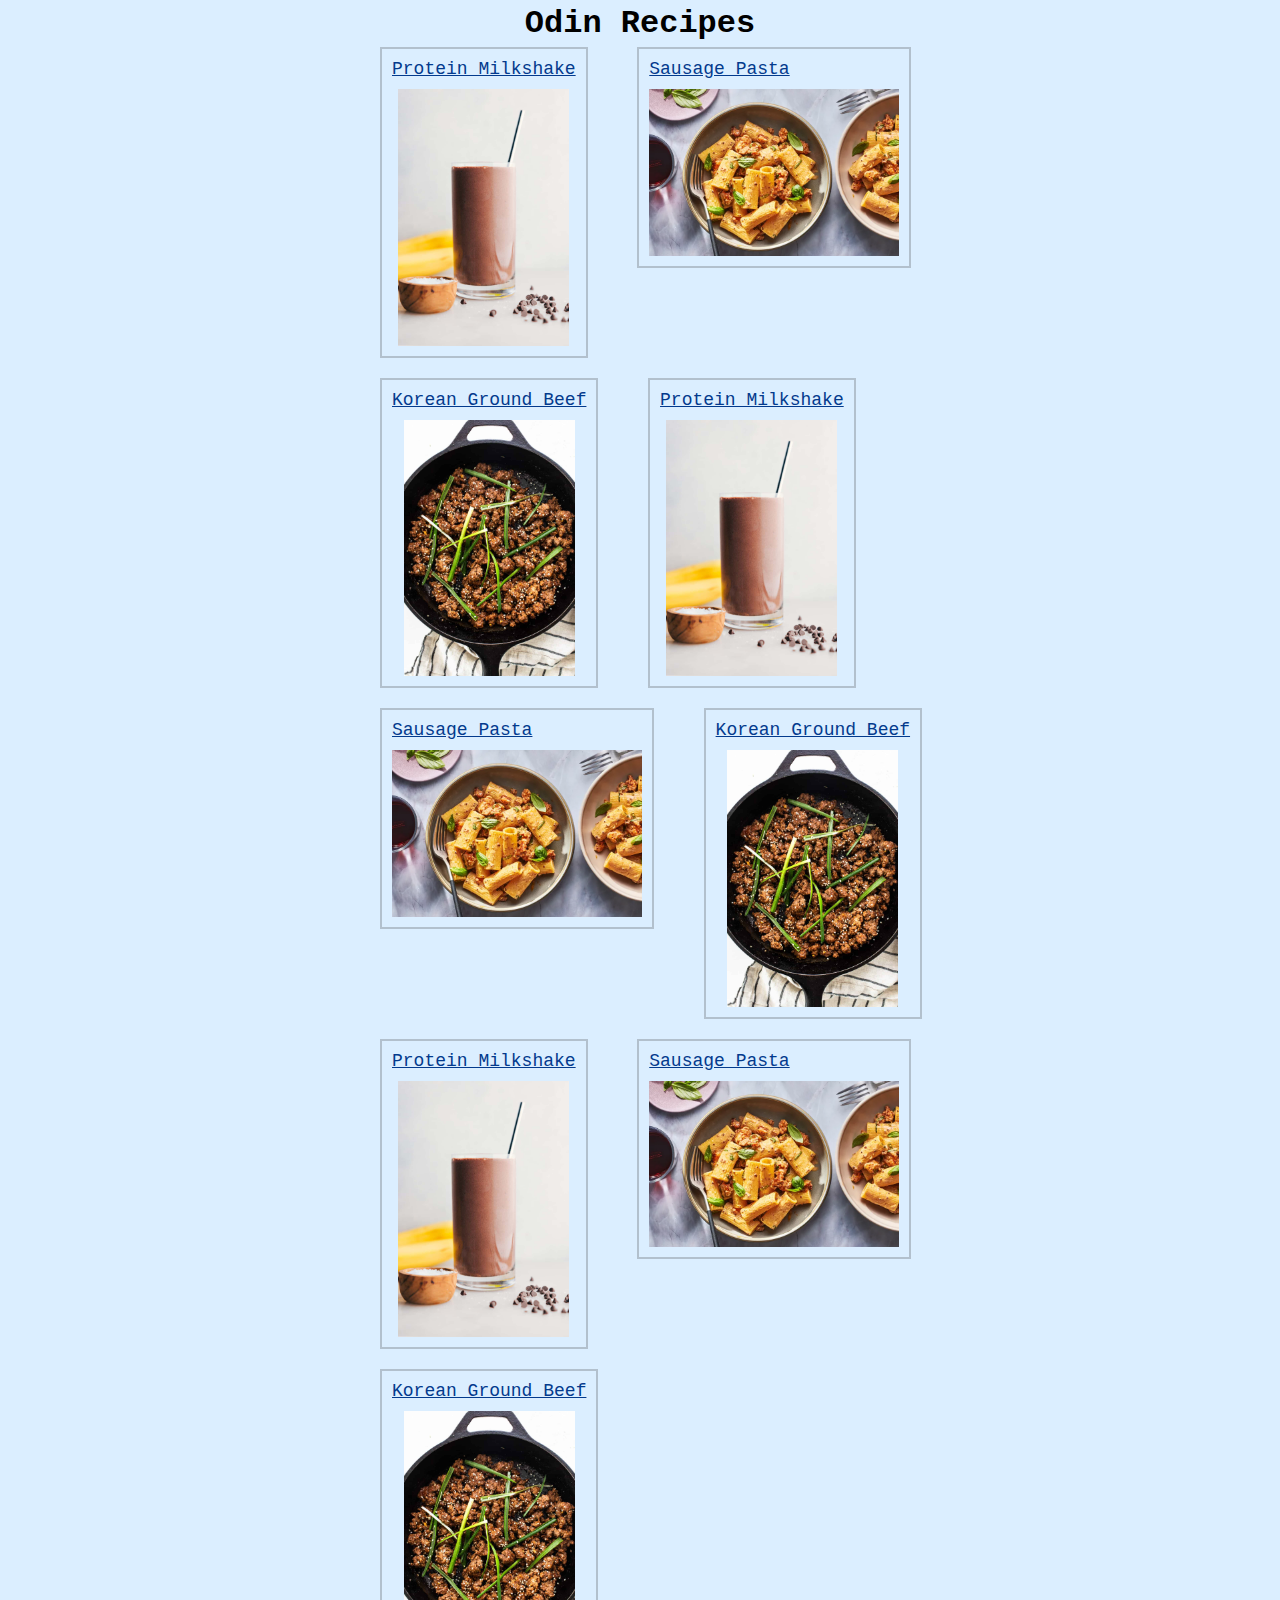
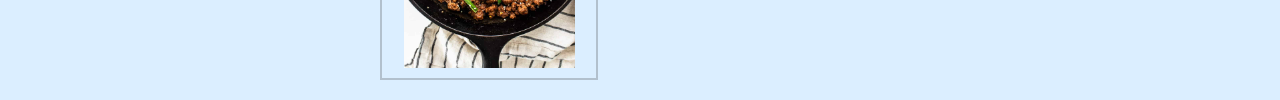
<file: index.html>
<!DOCTYPE html>
<html lang="en">
    <head>
        <link rel="stylesheet" href="styles.css">
        <meta charset="UTF-8">
        <title>Recipes Home</title>
    </head>
    <body>
        <h1 class="pageTitle">Odin Recipes</h1>
        <ul class="recipesLinks">
            <li class="recipesElement">
                <a class="recipeLink" href="./recipes/proteinMilkshake.html">
                    Protein Milkshake
                    <img class="recipeImage" src="./recipes/photos/proteinMilkshake.jpeg" width="171" height="auto" alt="Protein Milkshake">
                </a>
            </li>
            <li class="recipesElement">
                <a class="recipeLink" href="./recipes/sausagePasta.html">
                    Sausage Pasta
                    <img class="recipeImage" src="./recipes/photos/sausagePasta.png" width="250" height="auto" alt="Sausage Pasta">
                </a>
            </li>
            <li class="recipesElement">
                <a class="recipeLink" href="./recipes/koreanGroundBeef.html">
                    Korean Ground Beef
                    <img class="recipeImage" src="./recipes/photos/koreanGroundBeef.jpeg" width="171" height="auto" alt="Korean Ground Beef">
                </a>
            </li>
            <li class="recipesElement">
                <a class="recipeLink" href="./recipes/proteinMilkshake.html">
                    Protein Milkshake
                    <img class="recipeImage" src="./recipes/photos/proteinMilkshake.jpeg" width="171" height="auto" alt="Protein Milkshake">
                </a>
            </li>
            <li class="recipesElement">
                <a class="recipeLink" href="./recipes/sausagePasta.html">
                    Sausage Pasta
                    <img class="recipeImage" src="./recipes/photos/sausagePasta.png" width="250" height="auto" alt="Sausage Pasta">
                </a>
            </li>
            <li class="recipesElement">
                <a class="recipeLink" href="./recipes/koreanGroundBeef.html">
                    Korean Ground Beef
                    <img class="recipeImage" src="./recipes/photos/koreanGroundBeef.jpeg" width="171" height="auto" alt="Korean Ground Beef">
                </a>
            </li>
            <li class="recipesElement">
                <a class="recipeLink" href="./recipes/proteinMilkshake.html">
                    Protein Milkshake
                    <img class="recipeImage" src="./recipes/photos/proteinMilkshake.jpeg" width="171" height="auto" alt="Protein Milkshake">
                </a>
            </li>
            <li class="recipesElement">
                <a class="recipeLink" href="./recipes/sausagePasta.html">
                    Sausage Pasta
                    <img class="recipeImage" src="./recipes/photos/sausagePasta.png" width="250" height="auto" alt="Sausage Pasta">
                </a>
            </li>
            <li class="recipesElement">
                <a class="recipeLink" href="./recipes/koreanGroundBeef.html">
                    Korean Ground Beef
                    <img class="recipeImage" src="./recipes/photos/koreanGroundBeef.jpeg" width="171" height="auto" alt="Korean Ground Beef">
                </a>
            </li>
        </ul>
    </body>
</html>
</file>
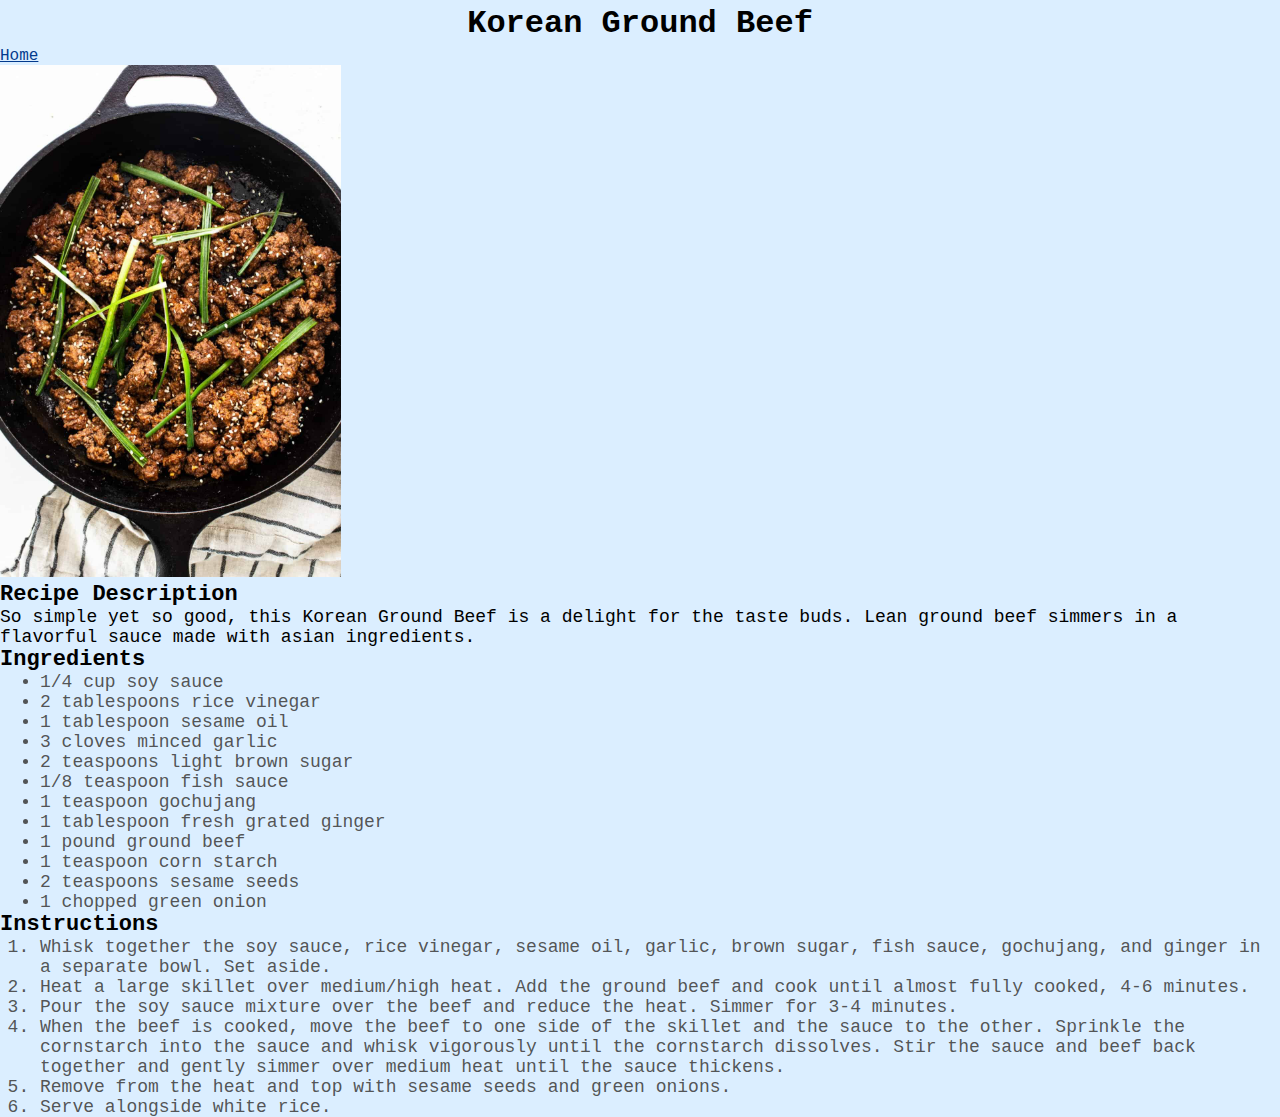
<file: recipes/koreanGroundBeef.html>
<!DOCTYPE html>
<html lang="en">
    <head>
        <link rel="stylesheet" href="../styles.css">
        <meta charset="UTF-8">
        <title>Korean Ground Beef</title>
    </head>
    <body>
        <h1 class="pageTitle">Korean Ground Beef</h1>
        <a href="../index.html">Home</a>
        <br>
        <img id="groundBeef" src="./photos/koreanGroundBeef.jpeg" width="341" height="auto" alt="Korean Ground Beef">
        <h3>Recipe Description</h3>
        <p>
            So simple yet so good, this Korean Ground Beef is a delight for the taste buds.
            Lean ground beef simmers in a flavorful sauce made with asian ingredients.
        </p>
        <h3>Ingredients</h3>
        <ul>
            <li>1/4 cup soy sauce</li>
            <li>2 tablespoons rice vinegar</li>
            <li>1 tablespoon sesame oil</li>
            <li>3 cloves minced garlic</li>
            <li>2 teaspoons light brown sugar</li>
            <li>1/8 teaspoon fish sauce</li>
            <li>1 teaspoon gochujang</li>
            <li>1 tablespoon fresh grated ginger</li>
            <li>1 pound ground beef</li>
            <li>1 teaspoon corn starch</li>
            <li>2 teaspoons sesame seeds</li>
            <li>1 chopped green onion</li>
        </ul>
        <h3>Instructions</h3>
        <ol>
            <li>
                Whisk together the soy sauce, rice vinegar, sesame oil, garlic, brown sugar, fish sauce, gochujang, and ginger in a separate bowl.
                 Set aside.
            </li>
            <li>
                Heat a large skillet over medium/high heat.
                 Add the ground beef and cook until almost fully cooked, 4-6 minutes.
            </li>
            <li>
                Pour the soy sauce mixture over the beef and reduce the heat.
                 Simmer for 3-4 minutes.
            </li>
            <li>
                When the beef is cooked, move the beef to one side of the skillet and the sauce to the other.
                 Sprinkle the cornstarch into the sauce and whisk vigorously until the cornstarch dissolves.
                  Stir the sauce and beef back together and gently simmer over medium heat until the sauce thickens.
            </li>
            <li>
                Remove from the heat and top with sesame seeds and green onions.
            </li>
            <li>
                Serve alongside white rice.
            </li>
        </ol>
    </body>
</html>
</file>
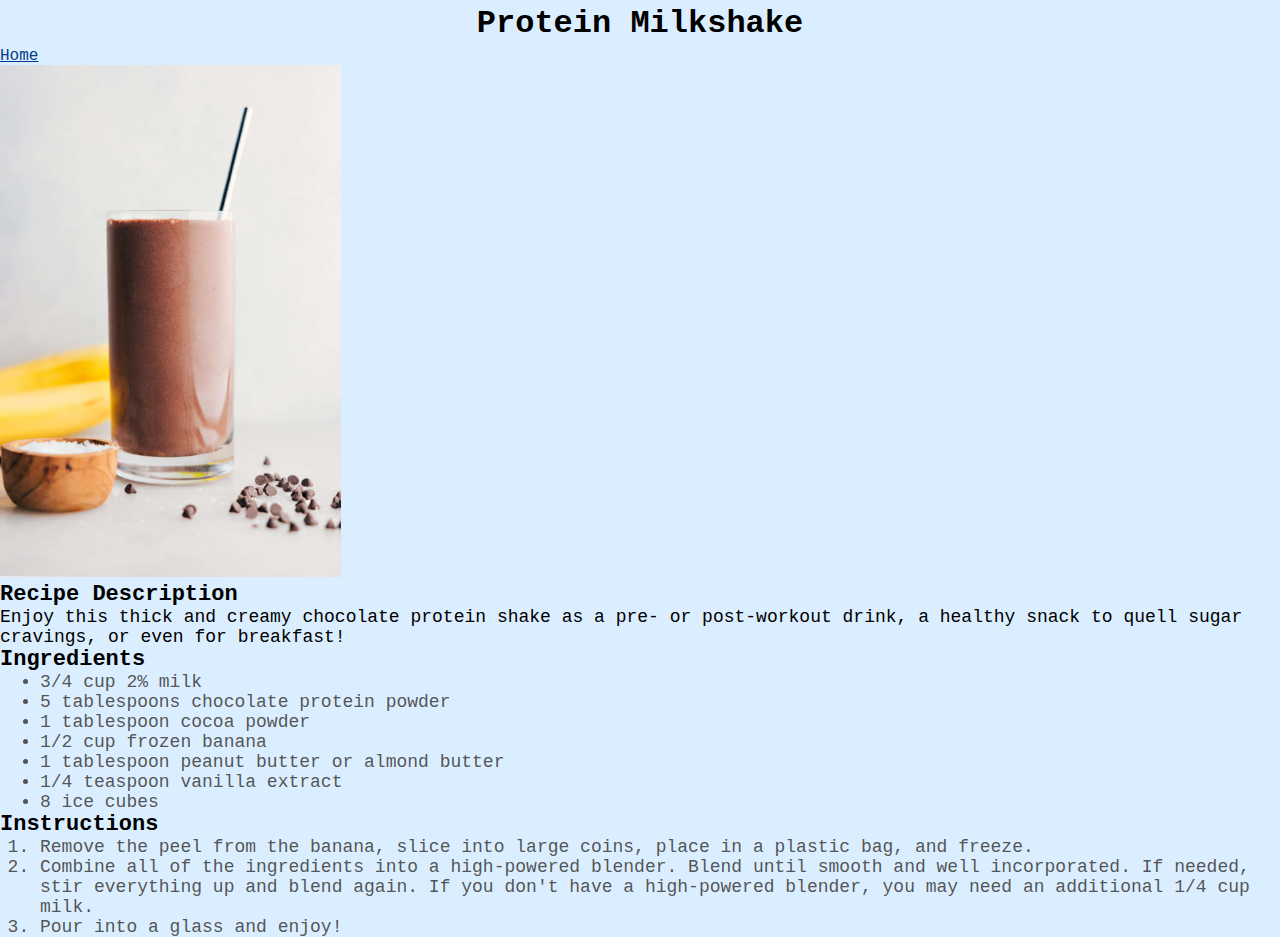
<file: recipes/proteinMilkshake.html>
<!DOCTYPE html>
<html lang="en">
    <head>
        <link rel="stylesheet" href="../styles.css">
        <meta charset="UTF-8">
        <title>Protein Milkshake</title>
    </head>
    <body>
        <h1 class="pageTitle">Protein Milkshake</h1>
        <a href="../index.html">Home</a>
        <br>
        <img id="proteinShake" src="./photos/proteinMilkshake.jpeg" width="341" height="auto" alt="Protein Milkshake">
        <h3>Recipe Description</h3>
        <p>
            Enjoy this thick and creamy chocolate protein shake as a pre- or post-workout drink, a healthy snack to quell sugar cravings, or even for breakfast!
        </p>
        <h3>Ingredients</h3>
        <ul>
            <li>3/4 cup 2% milk</li>
            <li>5 tablespoons chocolate protein powder</li>
            <li>1 tablespoon cocoa powder</li>
            <li>1/2 cup frozen banana</li>
            <li>1 tablespoon peanut butter or almond butter</li>
            <li>1/4 teaspoon vanilla extract</li>
            <li>8 ice cubes</li>
        </ul>
        <h3>Instructions</h3>
        <ol>
            <li>
                Remove the peel from the banana, slice into large coins, place in a plastic bag, and freeze.
            </li>
            <li>
                Combine all of the ingredients into a high-powered blender. Blend until smooth and well incorporated. 
                If needed, stir everything up and blend again. 
                If you don't have a high-powered blender, you may need an additional 1/4 cup milk.
            </li>
            <li>
                Pour into a glass and enjoy!
            </li>
        </ol>
    </body>
</html>
</file>
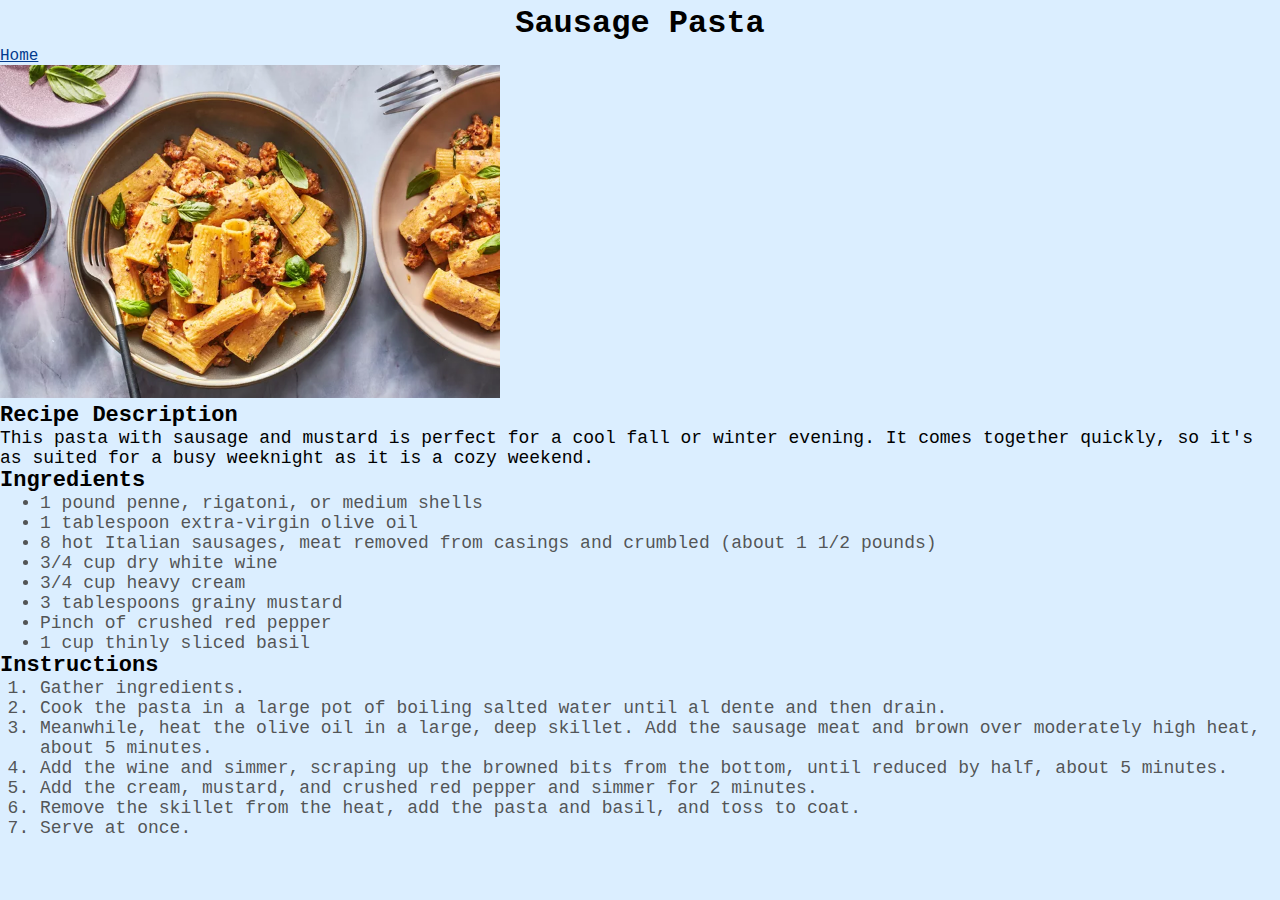
<file: recipes/sausagePasta.html>
<!DOCTYPE html>
<html lang="en">
    <head>
        <link rel="stylesheet" href="../styles.css">
        <meta charset="UTF-8">
        <title>Sausage Pasta</title>
    </head>
    <body>
        <h1 class="pageTitle">Sausage Pasta</h1>
        <a href="../index.html">Home</a>
        <br>
        <img id="sausagePasta" src="./photos/sausagePasta.png" width="500" height="auto" alt="Sausage Pasta">
        <h3>Recipe Description</h3>
        <p>
            This pasta with sausage and mustard is perfect for a cool fall or winter evening. 
            It comes together quickly, so it's as suited for a busy weeknight as it is a cozy weekend.
        </p>
        <h3>Ingredients</h3>
        <ul>
            <li>1 pound penne, rigatoni, or medium shells</li>
            <li>1 tablespoon extra-virgin olive oil</li>
            <li>8 hot Italian sausages, meat removed from casings and crumbled (about 1 1/2 pounds)</li>
            <li>3/4 cup dry white wine</li>
            <li>3/4 cup heavy cream</li>
            <li>3 tablespoons grainy mustard</li>
            <li>Pinch of crushed red pepper</li>
            <li>1 cup thinly sliced basil</li>
        </ul>
        <h3>Instructions</h3>
        <ol>
            <li>
                Gather ingredients. 
            </li>
            <li>
                Cook the pasta in a large pot of boiling salted water until al dente and then drain. 
            </li>
            <li>
                Meanwhile, heat the olive oil in a large, deep skillet. Add the sausage meat and brown over moderately high heat, about 5 minutes. 
            </li>
            <li>
                Add the wine and simmer, scraping up the browned bits from the bottom, until reduced by half, about 5 minutes. 
            </li>
            <li>
                Add the cream, mustard, and crushed red pepper and simmer for 2 minutes. 
            </li>
            <li>
                Remove the skillet from the heat, add the pasta and basil, and toss to coat. 
            </li>
            <li>
                Serve at once. 
            </li>
        </ol>
    </body>
</html>
</file>
<file: styles.css>
* {
    font-family: 'Courier New', monospace;
    background-color: #dbeeff;
    margin: 0;
    box-sizing: border-box;
}

.pageTitle {
    text-align: center;
    margin: 5px 0px;
}

.recipesLinks {
    width: 50%;
    margin: 0px auto;
}

.recipesElement {
    display: inline-block;
    margin: 0px 20px 20px 20px;
    border: 2px solid rgba(53, 53, 53, 0.247);
}

.recipesElement:hover {
    border: 2px solid rgba(27, 27, 27, 0.479);
}

.recipeLink,
.recipeImage {
    display: block;
}

.recipeLink {
    list-style-type: none;
    padding: 10px;
}

.recipeImage {
    margin: 10px auto 0px auto;
}

a {
    color: #033a8d
}

h3 {
    font-size: 22px;
}

p, li {
    font-size: 18px; 
}

li {
    color: #464646ea;
}

#groundBeef, #proteinShake {
    width: 341px;
    height: auto;
}

#sausagePasta {
    width: 500;
    height: auto;
}
</file>
